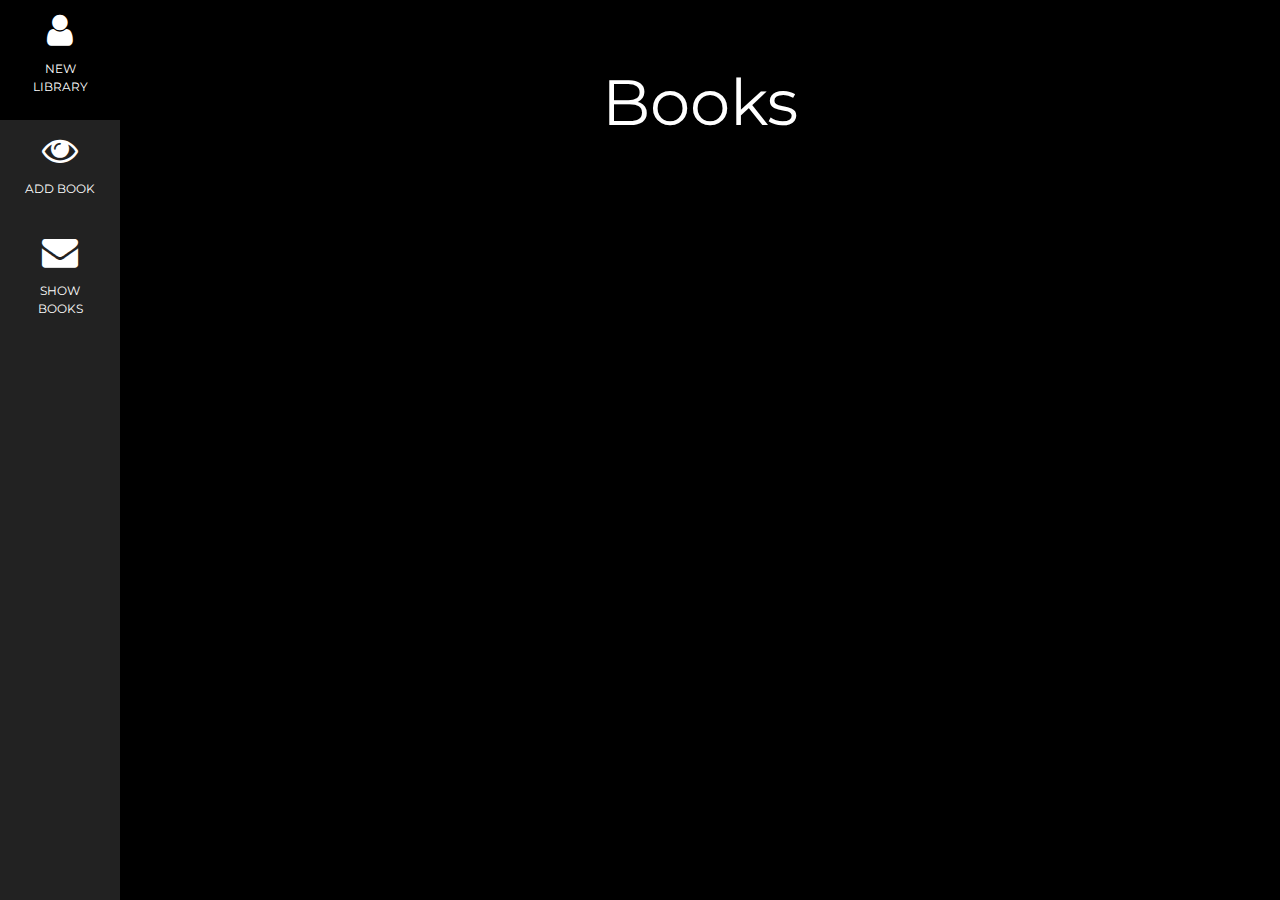
<file: index.htm>
<!DOCTYPE html>
<html>
<title>Books With template</title>
<meta charset="UTF-8">
<meta name="viewport" content="width=device-width, initial-scale=1">
<link rel="stylesheet" href="https://www.w3schools.com/w3css/4/w3.css">
<link rel="stylesheet" href="https://fonts.googleapis.com/css?family=Montserrat">
<link rel="stylesheet" href="https://cdnjs.cloudflare.com/ajax/libs/font-awesome/4.7.0/css/font-awesome.min.css">
<script src="script.js"></script>
<style>
body, h1,h2,h3,h4,h5,h6 {font-family: "Montserrat", sans-serif}
.w3-row-padding img {margin-bottom: 12px}
/* Set the width of the sidebar to 120px g*/
.w3-sidebar {width: 120px;background: #222;}
/* Add a left margin to the "page content" that matches the width of the sidebar (120px) */
#main {margin-left: 120px}
/* Remove margins from "page content" on small screens */
@media only screen and (max-width: 600px) {#main {margin-left: 0}}
</style>
<body class="w3-black">

<!-- Icon Bar (Sidebar - hidden on small screens) -->
<nav class="w3-sidebar w3-bar-block w3-small w3-hide-small w3-center">
  <!-- Avatar image in top left corner -->

  <a href="#" onclick="getKey()" class="w3-bar-item w3-button w3-padding-large w3-hover-black">
    <i class="fa fa-user w3-xxlarge"></i>
    <p>NEW LIBRARY</p>
  </a>
  <a href="#" onclick="addBookMenu()" class="w3-bar-item w3-button w3-padding-large w3-hover-black">
    <i class="fa fa-eye w3-xxlarge"></i>
    <p>ADD BOOK</p>
  </a>
  <a href="#" onclick="fetchLibary()" class="w3-bar-item w3-button w3-padding-large w3-hover-black">
    <i class="fa fa-envelope w3-xxlarge"></i>
    <p>SHOW BOOKS</p>
  </a>
</nav>

<div class="w3-top w3-hide-large w3-hide-medium" id="myNavbar">
  <div class="w3-bar w3-black w3-opacity w3-hover-opacity-off w3-center w3-small">
    <a href="#" class="w3-bar-item w3-button" onclick="getKey()" style="width:25% !important">API</a>
    <a href="#" class="w3-bar-item w3-button" onclick="addBookMenu()" style="width:25% !important">ADD BOOK</a>
    <a href="#" class="w3-bar-item w3-button" onclick="fetchLibary()"  style="width:25% !important">SHOW BOOKS</a>
  </div>
</div>

<div class="w3-padding-large" id="main">
  <header class="w3-container w3-padding-32 w3-center w3-black" id="home">
    <h1 class="w3-jumbo"> Books</h1>
  </header>

  <div class="w3-content w3-justify w3-text-grey w3-padding-64" id="console">
  </div>

  <div class="w3-padding-64 w3-content" id="message">
  </div>

</div>

</body>
</html>
</file>
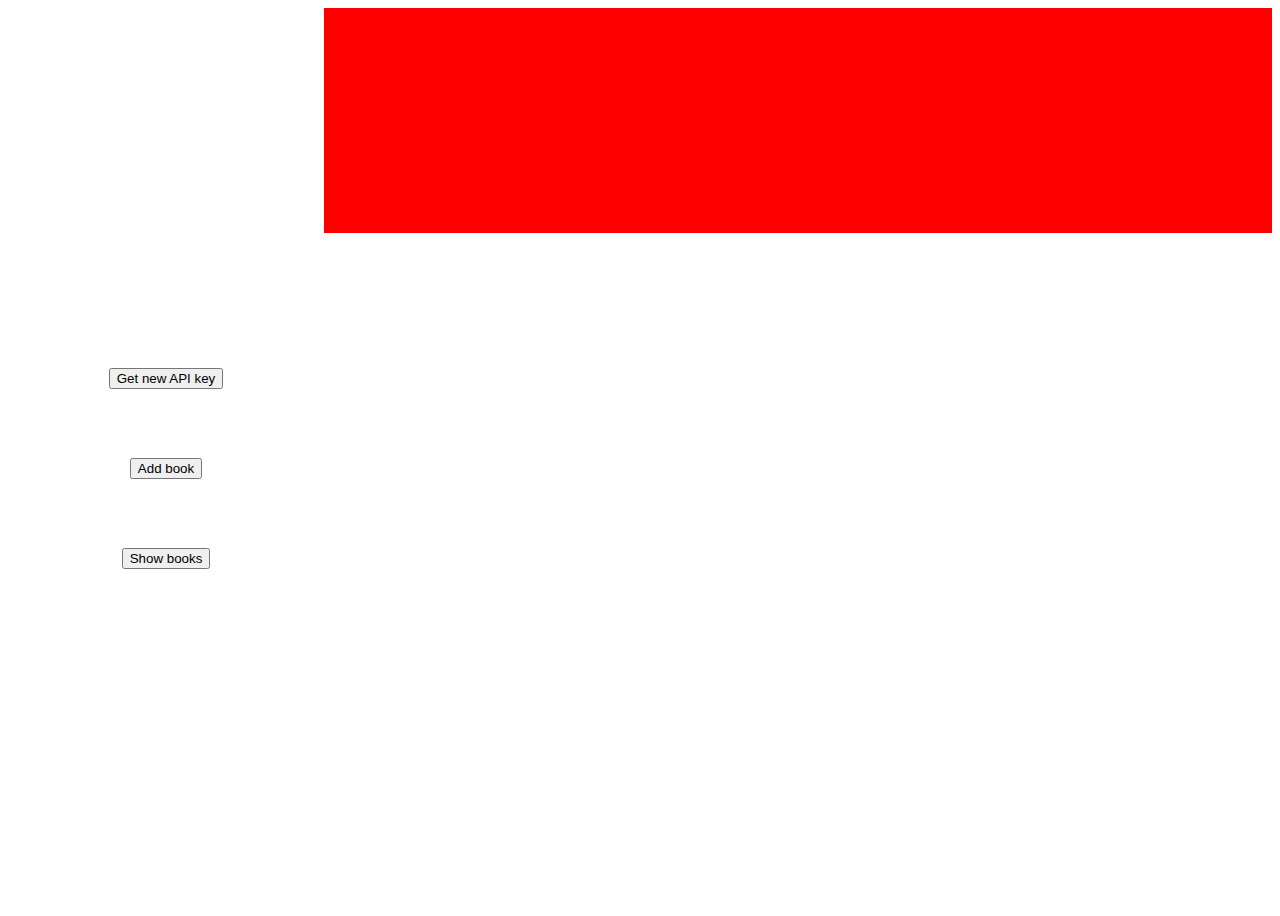
<file: Original/index.html>
<!DOCTYPE html>
<html lang="en" dir="ltr">
  <head>
    <meta charset="utf-8">
    <link rel="stylesheet" href="./style.css">
    <script src="script.js"></script>
    <script src="daniel.js"></script>
      
    <title></title>
  </head>
  <body>
    <div id="flexDiv">
        <div id="leftSide">
            <div class="container">
            </div>
            <div class="container">
                <button id="getKey" onclick="getKey()">Get new API key</button>
            </div>
            <div class="container">
                <button id="addBook" onclick="addBookMenu()">Add book</button>
            </div>
            <div class="container">
                <button id="showBooks" onclick="fetchLibary()">Show books</button>
            </div>
        </div>
        <div id="rightSideDiv">
            <div id="top"></div>
            <div id="console"></div>
        </div>
    </div>
  </body>
</html>
</file>
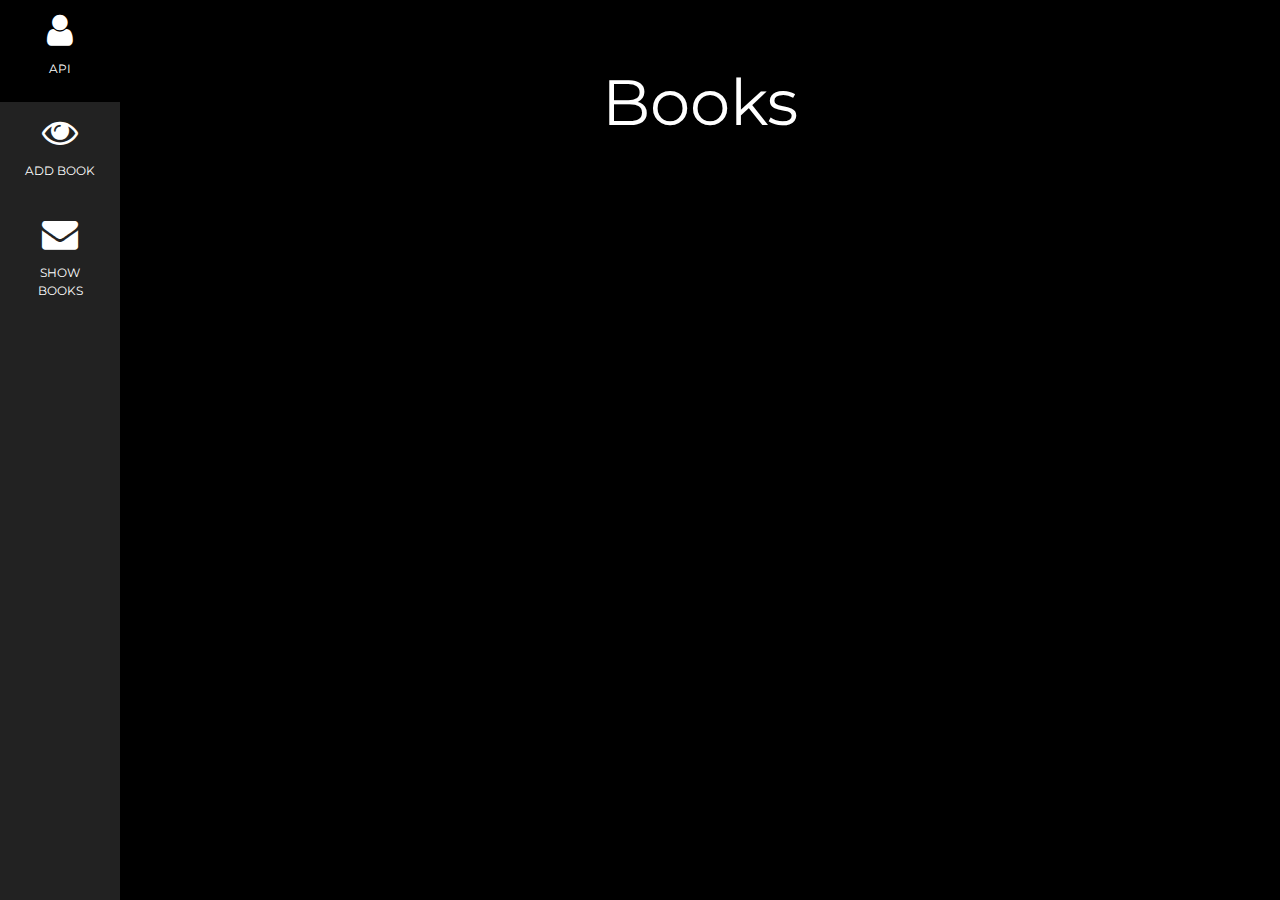
<file: template/TemplatePractice.htm>
<!DOCTYPE html>
<html>
<title>Books With template</title>
<meta charset="UTF-8">
<meta name="viewport" content="width=device-width, initial-scale=1">
<link rel="stylesheet" href="https://www.w3schools.com/w3css/4/w3.css">
<link rel="stylesheet" href="https://fonts.googleapis.com/css?family=Montserrat">
<link rel="stylesheet" href="https://cdnjs.cloudflare.com/ajax/libs/font-awesome/4.7.0/css/font-awesome.min.css">
<script src="script.js"></script>
<style>
body, h1,h2,h3,h4,h5,h6 {font-family: "Montserrat", sans-serif}
.w3-row-padding img {margin-bottom: 12px}
/* Set the width of the sidebar to 120px */
.w3-sidebar {width: 120px;background: #222;}
/* Add a left margin to the "page content" that matches the width of the sidebar (120px) */
#main {margin-left: 120px}
/* Remove margins from "page content" on small screens */
@media only screen and (max-width: 600px) {#main {margin-left: 0}}
</style>
<body class="w3-black">

<!-- Icon Bar (Sidebar - hidden on small screens) -->
<nav class="w3-sidebar w3-bar-block w3-small w3-hide-small w3-center">
  <!-- Avatar image in top left corner -->

  <a href="#" onclick="getKey()" class="w3-bar-item w3-button w3-padding-large w3-hover-black">
    <i class="fa fa-user w3-xxlarge"></i>
    <p>API</p>
  </a>
  <a href="#" onclick="addBookMenu()" class="w3-bar-item w3-button w3-padding-large w3-hover-black">
    <i class="fa fa-eye w3-xxlarge"></i>
    <p>ADD BOOK</p>
  </a>
  <a href="#" onclick="fetchLibary()" class="w3-bar-item w3-button w3-padding-large w3-hover-black">
    <i class="fa fa-envelope w3-xxlarge"></i>
    <p>SHOW BOOKS</p>
  </a>
</nav>

<!-- Navbar on small screens (Hidden on medium and large screens) -->
<div class="w3-top w3-hide-large w3-hide-medium" id="myNavbar">
  <div class="w3-bar w3-black w3-opacity w3-hover-opacity-off w3-center w3-small">
    <a href="#" class="w3-bar-item w3-button" onclick="getKey()" style="width:25% !important">API</a>
    <a href="#" class="w3-bar-item w3-button" onclick="addBookMenu()" style="width:25% !important">ADD BOOK</a>
    <a href="#" class="w3-bar-item w3-button" onclick="fetchLibary()"  style="width:25% !important">SHOW BOOKS</a>
  </div>
</div>

<!-- Page Content -->
<div class="w3-padding-large" id="main">
  <!-- Header/Home -->
  <header class="w3-container w3-padding-32 w3-center w3-black" id="home">
    <h1 class="w3-jumbo"> Books</h1>
  </header>

  <div class="w3-content w3-justify w3-text-grey w3-padding-64" id="console">
  </div>

  <div class="w3-padding-64 w3-content" id="message">
  </div>

</div>

</body>
</html>
</file>
<file: Original/style.css>
#flexDiv {
    width: 100%;
    height: 100vh;
    display: flex;
    flex-wrap: wrap;
    text-align: center;
    overflow: auto;
}
#leftSide {
    width: 25%;
    height: 100%;
    align-content: center;

}
#rightSideDiv {
    width: 75%;
    height: 100%;
}
#top {
    width: 100%;
    height: 25%;
    background-color: red;
}
#console {
    width: 100%;
    height: 75%;
}
.container {
    width: 100%;
    height: 10%;
}
</file>
